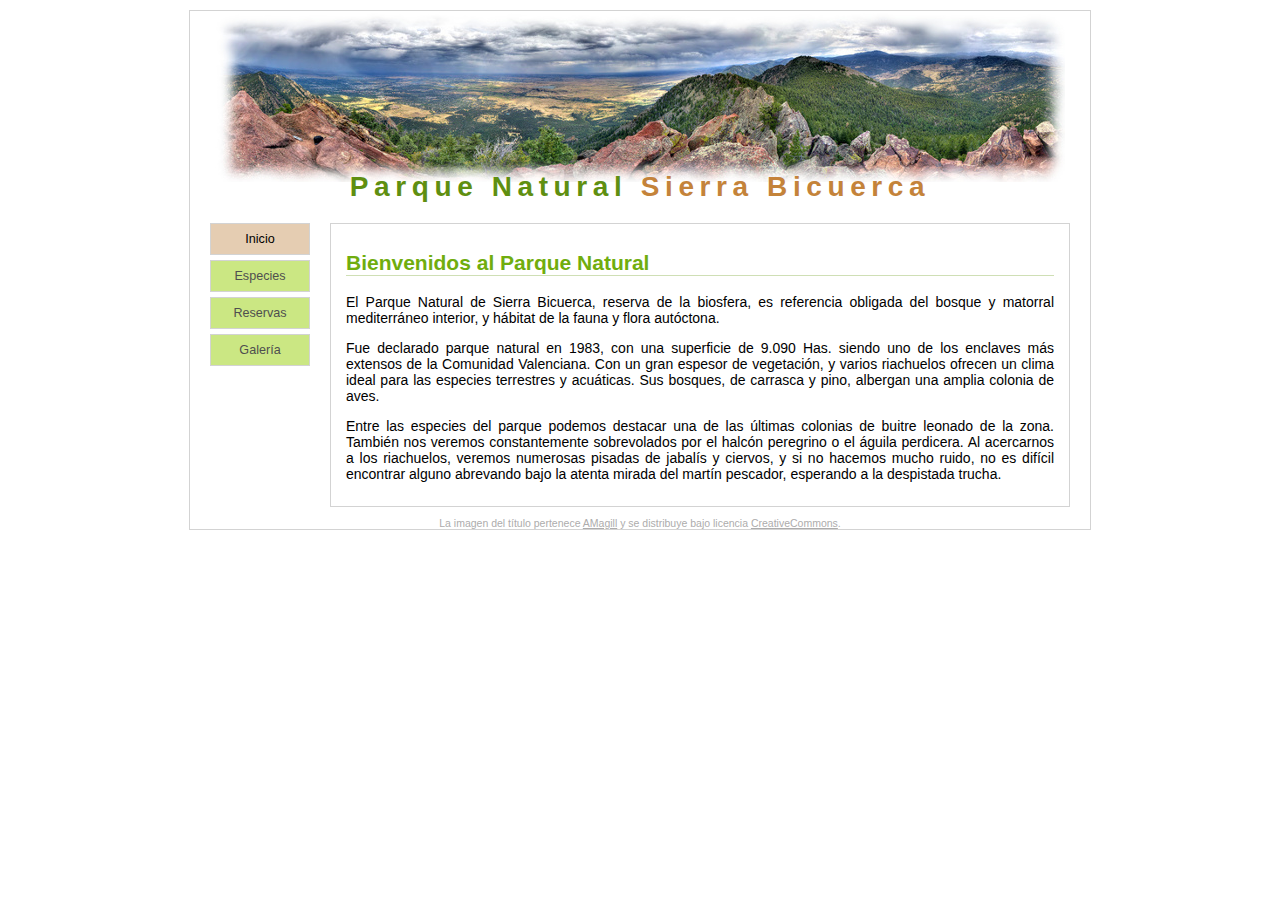
<file: index.html>
<!DOCTYPE html>
<html lang="es">

<head>
    <meta charset="UTF-8">
    <meta http-equiv="X-UA-Compatible" content="IE=edge">
    <meta name="viewport" content="width=device-width, initial-scale=1.0">
    <title>Inicio</title>
    <link rel="stylesheet" href="estilo.css">
</head>

<body>
    <h1>Parque Natural <span>Sierra Bicuerca</span></h1>
    <ul id="menu">
        <li class="activa"><a href="index.html">Inicio</a></li>
        <li><a href="especies.html">Especies</a></li>
        <li><a href="#">Reservas</a></li>
        <li><a href="#">Galería</a></li>
    </ul>
    <div class="contenido">
        <h2>Bienvenidos al Parque Natural</h2>
        <p>El Parque Natural de Sierra Bicuerca, reserva de la biosfera, es referencia
            obligada del bosque y matorral mediterráneo interior, y hábitat
            de la fauna y flora autóctona.</p>
        <p>Fue declarado parque natural en 1983, con una superficie de 9.090 Has. siendo
            uno de los enclaves más extensos de la Comunidad Valenciana. Con un gran
            espesor de vegetación, y varios riachuelos ofrecen un clima ideal para las
            especies terrestres y acuáticas. Sus bosques, de carrasca y pino, albergan
            una amplia colonia de aves.</p>
        <p>Entre las especies del parque podemos destacar una de las últimas colonias
            de buitre leonado de la zona. También nos veremos constantemente sobrevolados
            por el halcón peregrino o el águila perdicera. Al acercarnos a los
            riachuelos, veremos numerosas pisadas de jabalís y ciervos, y si no hacemos
            mucho ruido, no es difícil encontrar alguno abrevando bajo la atenta mirada
            del martín pescador, esperando a la despistada trucha.</p>
    </div>
    <div class="propietario_img">
        La imagen del título pertenece <a href="http://www.flickr.com/photos/amagill/2740376079/">AMagill</a>
        y se distribuye bajo licencia <a href="http://creativecommons.org/licenses/by/2.0/deed.es">CreativeCommons</a>.
    </div>
</body>

</html>
</file>
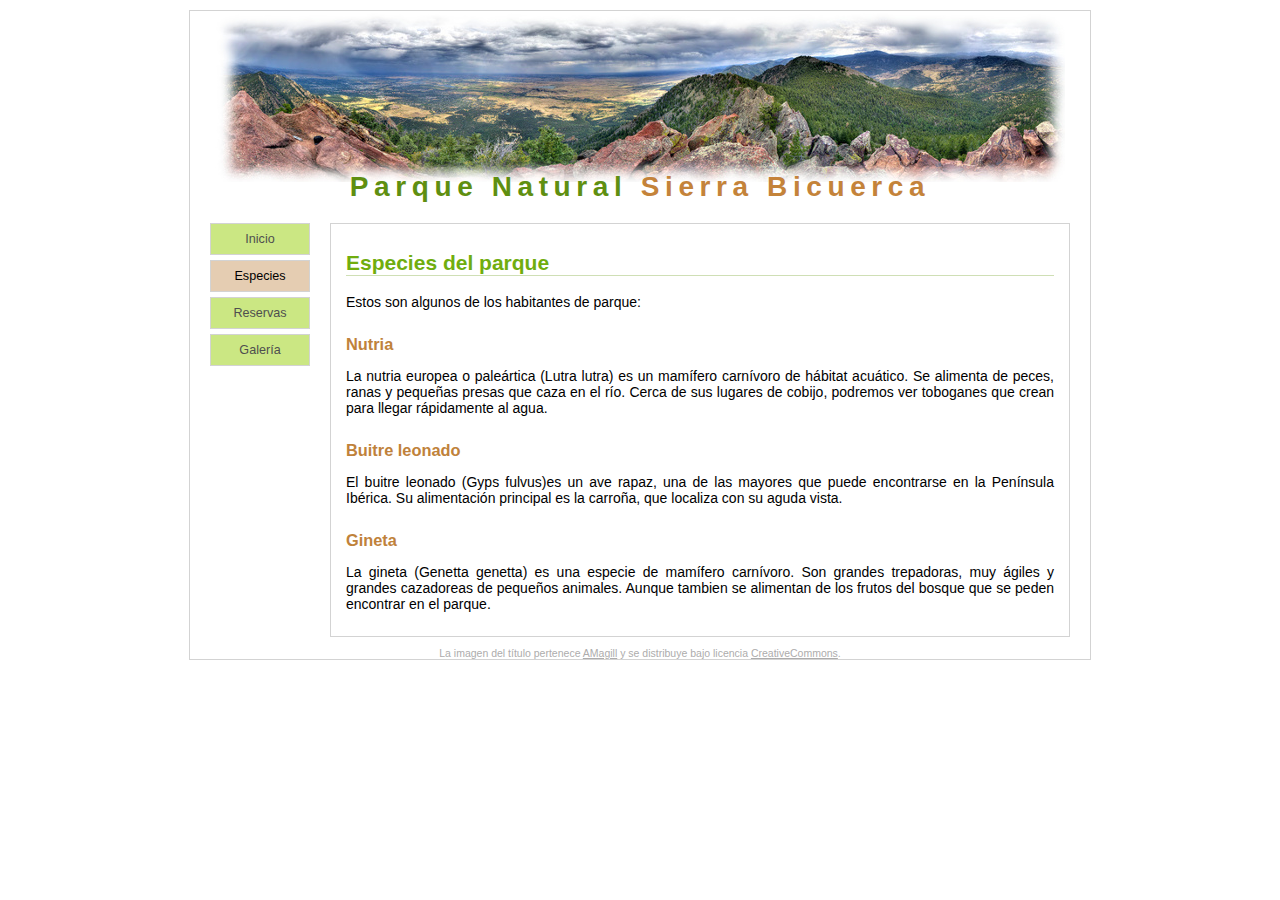
<file: especies.html>
<!DOCTYPE html>
<html lang="es">

<head>
    <meta charset="UTF-8">
    <meta http-equiv="X-UA-Compatible" content="IE=edge">
    <meta name="viewport" content="width=device-width, initial-scale=1.0">
    <title>Especies</title>
    <link rel="stylesheet" href="estilo.css">
</head>

<body>
    <h1>Parque Natural <span>Sierra Bicuerca</span></h1>
    <ul id="menu">
        <li><a href="index.html">Inicio</a></li>
        <li class="activa"><a href="especies.html">Especies</a></li>
        <li><a href="#">Reservas</a></li>
        <li><a href="#">Galería</a></li>
    </ul>
    <div class="contenido">
        <h2>Especies del parque</h2>
        <p>Estos son algunos de los habitantes de parque:</p>
        <h3>Nutria</h3>
        <p>La nutria europea o paleártica (Lutra lutra) es un mamífero carnívoro
            de hábitat acuático. Se alimenta de peces, ranas y pequeñas presas que
            caza en el río. Cerca de sus lugares de cobijo, podremos ver toboganes que crean para
            llegar rápidamente al agua.</p>
        <h3>Buitre leonado</h3>
        <p>El buitre leonado (Gyps fulvus)es un ave rapaz, una de las mayores que puede encontrarse
            en la Península Ibérica. Su alimentación principal es la carroña,
            que localiza con su aguda vista.</p>
        <h3>Gineta</h3>
        <p>La gineta (Genetta genetta) es una especie de mamífero carnívoro.
            Son grandes trepadoras, muy ágiles y grandes cazadoreas de pequeños animales.
            Aunque tambien se alimentan de los frutos del bosque que se peden encontrar en el parque.</p>
    </div>
    <div class="propietario_img">
        La imagen del título pertenece <a href="http://www.flickr.com/photos/amagill/2740376079/">AMagill</a>
        y se distribuye bajo licencia <a href="http://creativecommons.org/licenses/by/2.0/deed.es">CreativeCommons</a>.
    </div>
</body>

</html>
</file>
<file: estilo.css>
body {
    font-family: 'Lucida Sans Unicode', sans-serif;
    font-size: 14px;
    background-color: #FFFFFF;
    border: #d3d3d3 1px solid;
    text-align: justify;
    margin: 10px auto;
    width: 900px;
}

h1 {
    text-align: center;
    color: #5F8F11;
    letter-spacing: .2em;
    background-image: url(imagenes/panoramica.jpg);
    background-position: top center;
    background-repeat: no-repeat;
    padding-top: 160px;
    margin: 0;
}

h1 span {
    color: #c4833a;
}

h2 {
    color: #70ad0e;
    border-bottom: #CFDFB5 1px solid;
}

h3 {
    color: #BF823B;
    margin-bottom: 0;
    margin-top: 25px;
}

div.contenido {
    border: #d3d3d3 1px solid;
    margin: 20px 20px 10px 140px;
    padding: 10px 15px;
}
div.propietario_img{
    text-align: center;
    color: #adacac;
    font-size: 75%;
}
div.propietario_img a{
    color: #adacac;
}

#menu {
    float: left;
    width: 100px;
}

#menu {
    float: left;
    width: 100px;
    margin: 20px;
    padding: 0;
    list-style-type: none;
}

#menu li {
    border: #d3d3d3 1px solid;
    background-color: #CBE783;
    margin-bottom: 5px;
    font-size: 90%;
    text-align: center;
    line-height: 30px;
}

#menu a {
    display: block;
    text-decoration: none;
    color: #4F4F4F;
}

#menu li:hover {
    border-color: #9F9F9F;
    background-color: #F6FFDF;
}

#menu li:hover a {
    color: #000;
}

#menu li.activa,
#menu li.activa:hover {
    border: #d3d3d3 1px solid;
    background-color: #E5CDB2;
}

#menu li.activa a,
#menu li.activa:hover a {
    color: #000;
}
</file>
